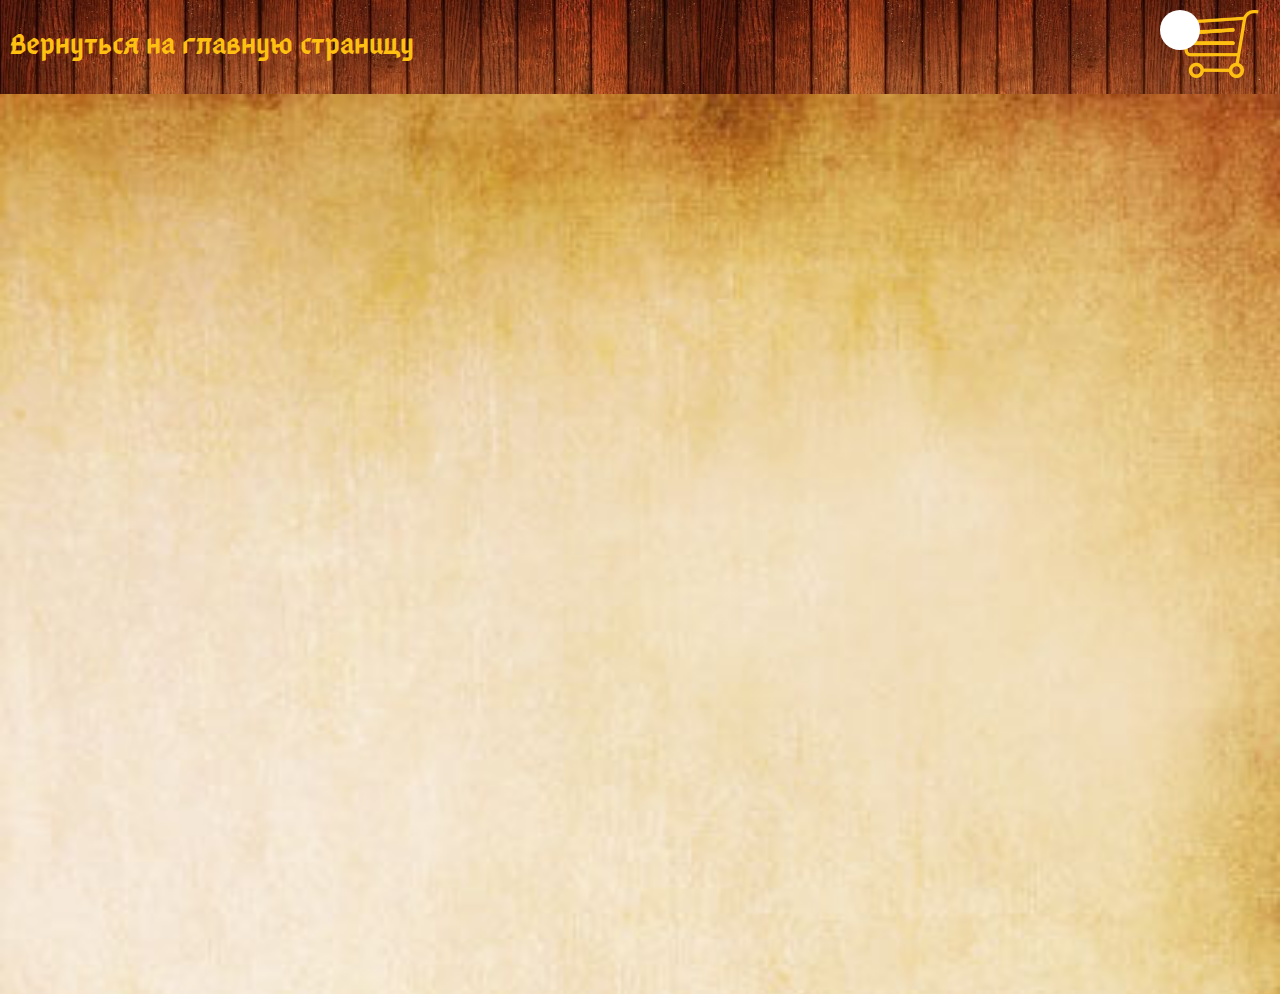
<file: categoryPage/category.html>
<!DOCTYPE html>
<html lang="en">

<head>
    <meta charset="UTF-8">
    <meta name="viewport" content="width=device-width, initial-scale=1.0">
    <title>Document</title>
    <link rel="stylesheet" href="category.css">
    <script src="tempJSON.js"></script>
    <script src="menuData.js"></script>
    <script src="category.js" defer></script>
</head>

<body>
    <div class="warning-after-order">
        <div class="warning-after-order_text">
            <div class="warning-after-order_text">Чтобы изменить или оформить заказ нажмите на значок корзины в правом
                верхнем углу</div>
            <div class="warning-after-order_btn"
                onclick="document.querySelector('.warning-after-order').style.display='none'">OK</div>
        </div>

    </div>

    <div class="order__wrapper">
        <div class="order__item-info_wrapper">
            <div class="menu_page__element__title">
                <div class="menu_page__element__title_wrapper">
                    <div id="order__element_text" class="menu_page__element__text">
                        <span id="order__element_gr" class="menu_page__element__gr"></span>
                    </div>
                </div>
                <div id="order__element_price" class="menu_page__element__price">

                </div>
            </div>

            <div class="order__dish_count">
                Выберите количество:
                <div class="order__dish_input">
                    <span onclick="orderDishCounter(-1)">-</span>
                    <div class="order__dish_counter">1</div>
                    <span onclick="orderDishCounter(1)">+</span>
                </div>
            </div>

            <div onclick="addToCart()" class="order__dish-add">
                Добавить в корзину
            </div>
        </div>
    </div>
    <div class="category_header">
        <a class="category_menu_item" href="../index.html">Вернуться на главную страницу</a>
        <div class="cart">
            <a href="../orderPage/order.html"><img class="cart_img" src="../image/cart/shopping-cart-349544_640.png"
                    alt=""></a>
            <div class="cart_counter">0</div>
        </div>
    </div>
    <div class="category_section">

    </div>

</body>

</html>
</file>
<file: categoryPage/category.css>
html,
body {
    margin: 0;
}

* {
    box-sizing: border-box;
}

a {

    text-decoration: none;
}



@font-face {
    font-family: "Pointedly";
    src: url("../fonts/Pointedly.otf") format("truetype");
}

@font-face {
    font-family: "Porkchop";
    src: url("../fonts/porkchop/porkchop.ttf") format("truetype");
}

@font-face {
    font-family: "Abibas";
    src: url("../fonts/abibas/Abibas.otf") format("truetype");
}

@font-face {
    font-family: "Montresor";
    src: url("../fonts/Montresor.ttf") format("truetype");
}

.category_menu_item {
    color: #FFC011;
    padding-right: 100px;
}

.category_section {
    width: 100%;
    min-height: 100vh;
    background-image: url(../image/menu/holst.jpg);
    background-size: cover;
    padding: 10px;
    font-family: Abibas;
}

.category_header {
    background-image: url(../image/header/navbar-bg.jpg);
    padding: 30px 10px;
    color: #FFC011;
    font-family: Abibas;
    font-size: 30px;
}


.menu_page__element {
    margin-bottom: 15px;
    display: flex;
    flex-direction: column;
    align-items: flex-end;
}

.menu_page__element__title {
    font-size: 17px;
    display: flex;
    width: 100%;
    justify-content: space-between;
}

.menu_page__element__price {
    font-family: 'Open Sans';
    font-weight: bold;
    font-size: 14px;
    margin-left: 20px;
}

.menu_page__element__title_wrapper {
    display: flex;
}

.menu_page__element__gr {
    font-size: 10px;
    margin-left: 5px;
    font-family: 'Open Sans';
    font-weight: bold;
}

.menu_page__element_description {
    font-size: 14px;
    align-self: flex-start;
}

.menu_page__element_button {
    cursor: pointer;
    color: #FFC011;
    border-radius: 10px;
    background: url(../image/container/container-bg.jpg);
    padding: 5px 10px;
}

/* order */

.order__wrapper {
    z-index: 8;
    display: none;
    position: fixed;
    top: 0;
    left: 0;
    width: 100vw;
    height: 100vh;
    background-color: rgba(0, 0, 0, 0.8);
    justify-content: center;
    align-items: center;
}

.order__item-info_wrapper {
    padding: 30px;
    width: 600px;
    height: 400px;
    background: url(../image/cart/bg.png);
    border-radius: 15px;
    color: white;
    display: flex;
    flex-direction: column;
    align-items: center;
    justify-content: space-between;
    font-family: Montresor;
    color: #FFC011;
    border: 2px solid white;
}


#order__element_text {
    font-size: 30px;

    font-family: Montresor;
    letter-spacing: 2px;
}

#order__element_gr {
    font-size: 20px;
    font-family: Montresor;
    letter-spacing: 2px;
}

#order__element_price {
    font-size: 30px;
    font-family: Montresor;
    letter-spacing: 2px;
}


.order__dish_count {
    font-size: 30px;
    display: flex;
    flex-direction: column;
    align-items: center;
}

.order__dish_input {
    display: flex;
    align-items: center;
    font-size: 40px;
}

.order__dish_counter {
    background-color: white;
    border-radius: 50%;
    border: 2px solid white;
    width: 50px;
    height: 50px;
    margin: 0px 10px;
    display: flex;
    justify-content: center;
    align-items: center;
    color: black;
}

.order__dish_input span:hover {
    transform: scale(1.4);
    cursor: pointer;
}

.order__dish-add {
    transition: .4s;
    font-size: 32px;
    border-radius: 10px;
    padding: 5px 10px;
    background-image: url(../image/container/container-bg.jpg);
    border: 2px solid white;
    cursor: pointer;
}

.order__dish-add:hover {
    transform: scale(1.1);
}

/* endOrder */

/* cart */

.cart {
    z-index: 10;
    position: fixed;
    right: 20px;
    top: 10px;
    display: flex;
    justify-content: flex-start;
    align-items: flex-start;
    cursor: pointer;
    transition: .4s;
}

.cart:hover {
    transform: scale(1.15);
}

.cart_img {

    margin-left: 20px;
    max-width: 80px;
    filter: invert(83%) sepia(39%) saturate(2671%) hue-rotate(345deg) brightness(102%) contrast(104%);
}

.cart_counter {
    position: absolute;
    width: 40px;
    height: 40px;
    border-radius: 50%;
    background-color: white;
    color: black;
    display: flex;
    align-items: center;
    justify-content: center;
    animation: .3s ease-in-out 1;
}

/* endCart */

/* warning */

.warning-after-order {
    display: none;
    z-index: 20;
    position: fixed;
    top: 0;
    left: 0;
    width: 100vw;
    height: 100vh;
    justify-content: center;
    align-items: center;
    flex-direction: column;
    color: white;
    text-align: center;
    font-family: Montresor;
}

.warning-after-order_text {
    max-width: 700px;
    font-size: 30px;
    padding: 20px;
    background-color: black;
    border-radius: 10px;
    display: flex;
    justify-content: center;
    align-items: center;
    flex-direction: column;
    text-align: center;
}

.warning-after-order_btn {
    transition: .3s;
    cursor: pointer;
    background-image: url(../image/container/container-bg.jpg);
    padding: 10px 40px;
    border-radius: 10px;
}

.warning-after-order_btn:hover {
    transform: scale(1.1);
}

/* endWarning */


@media screen and (max-width: 420px) {
    .category_menu_item {
        font-size: 20px;
    }
}
</file>
